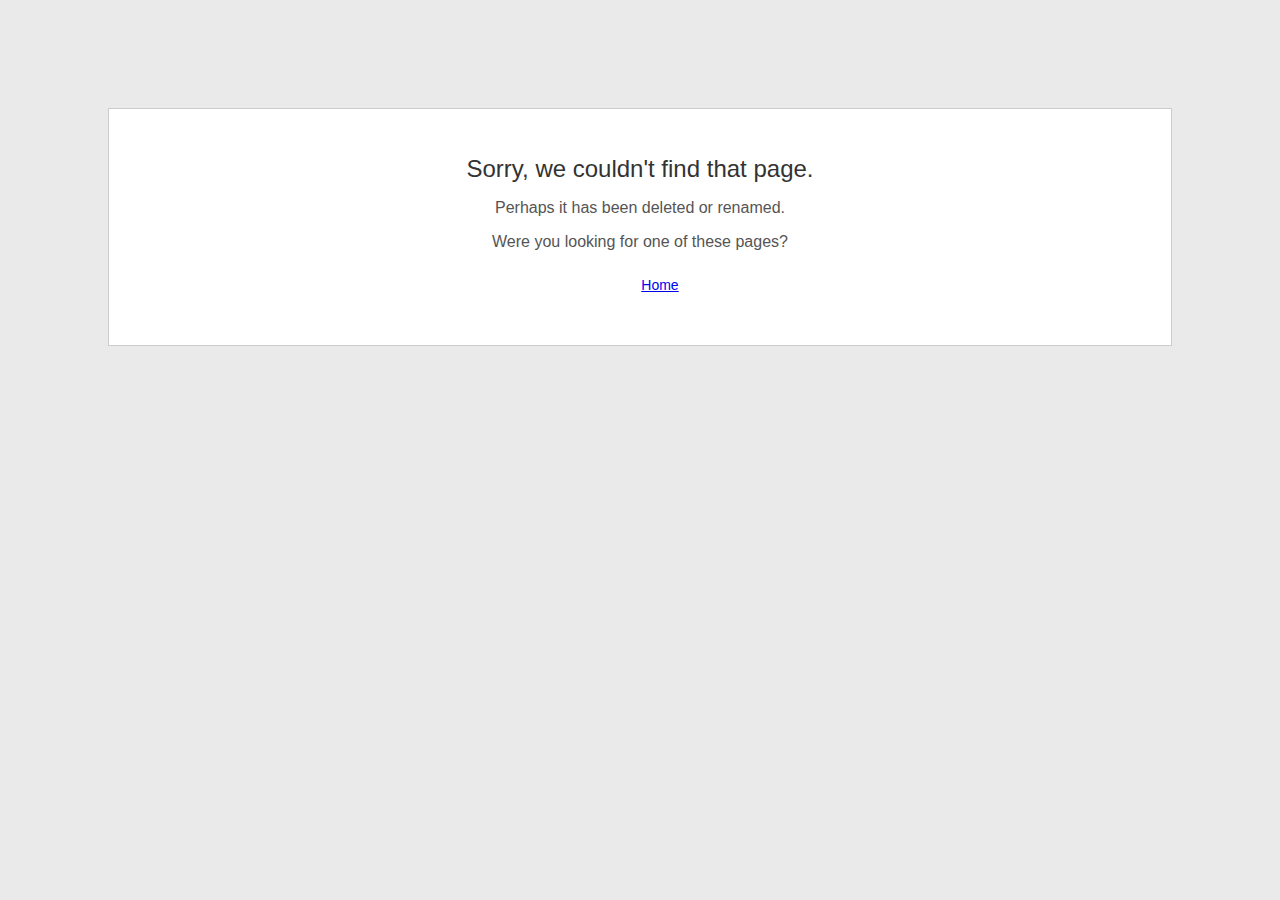
<file: b.html>
<html>
<head>
<title>404: Page not found</title>
<style type="text/css">

body {
  background:#eaeaea;
  color:#777;
  font-family:"Helvetica Neue",Helvetica,Arial;
  padding:100px;
  text-align:center;
}

.container {
  background:#fff;
  border:solid 1px #ccc;
  margin:0 auto;
  padding:30px;
}

h1,h2 {
  font-weight:normal;
}

h1 {
  color:#333;
  font-size:24px;
  margin-bottom:0;
}

h2 {
  color:#555;
  font-size:16px;
  margin:5px 0 20px;
}

li {
  display:inline-block;
  font-size:14px;
  line-height:2em;
  list-style:none;
}

li a {
  padding:0 5px;
}
</style>

</head>
<body>

<div class="container">
  <h1>Sorry, we couldn&#39;t find that page.</h1>
  <h2><p>Perhaps it has been deleted or renamed.</p>

<p>Were you looking for one of these pages?
</p></h2>

  <ul>
    <li><a href="/home">Home</a></li>
  </ul>
</div>
</body>
</html>
</file>
